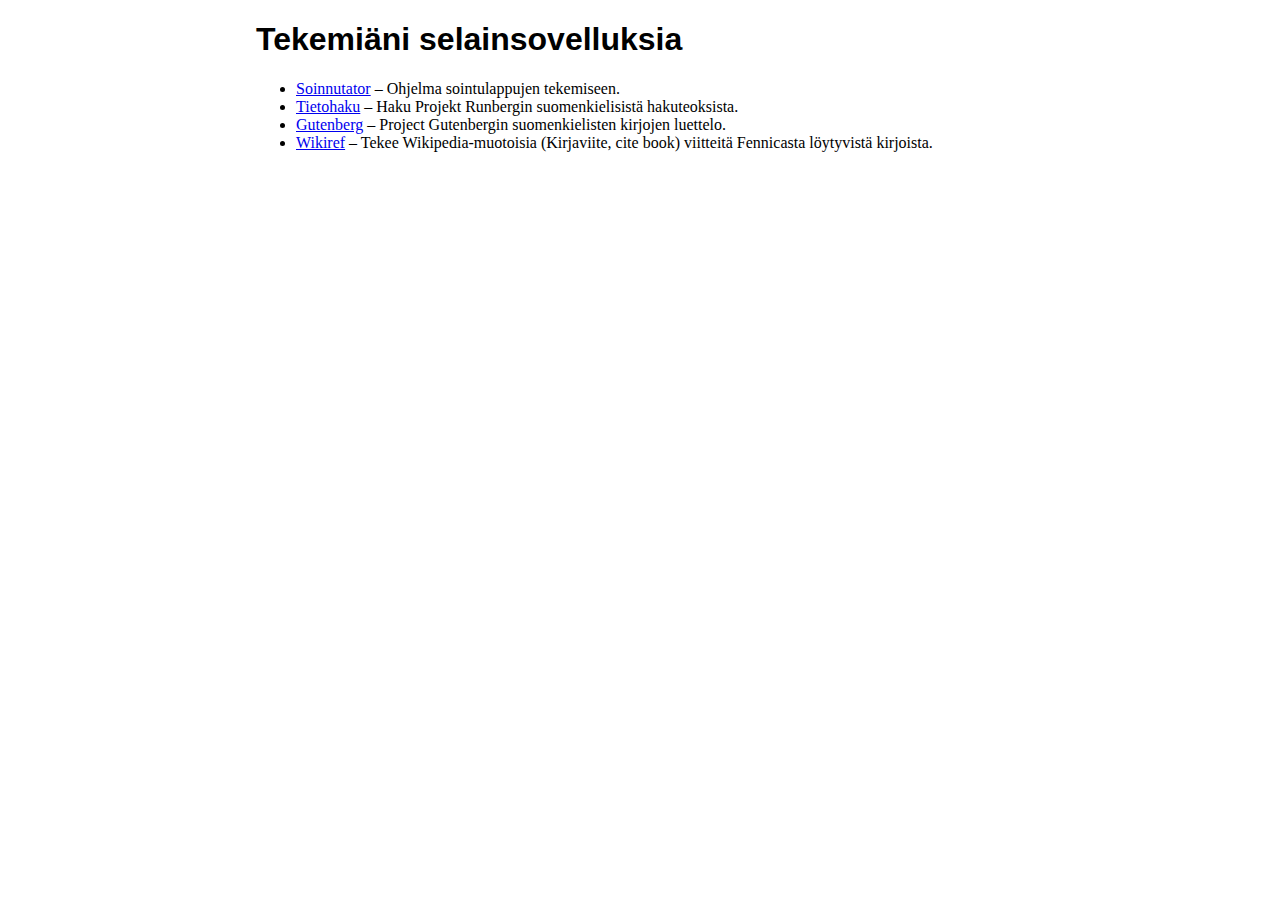
<file: index.html>
<!DOCTYPE html>
<html lang="fi" dir="ltr">
<html>
  <head>
   <meta http-equiv="content-type" content="text/html; charset=UTF-8"/>
   <meta charset="UTF-8" />
   <meta name="viewport" content="width=device-width, initial-scale=1"/>
   <link rel="stylesheet" href="index.css">
   
   <title>akupar.github.io</title>
   <meta name="description" content="."/>
   
  </head>
  <body>
    <div id="main">
    <h1>Tekemiäni selainsovelluksia</h1>
    
    <ul>
      <li><a href="soinnutator/">Soinnutator</a> – Ohjelma sointulappujen tekemiseen.</li>
      <li><a href="tietohaku/">Tietohaku</a> – Haku Projekt Runbergin suomenkielisistä hakuteoksista.</li>
      <li><a href="gutenberg/">Gutenberg</a> – Project Gutenbergin suomenkielisten kirjojen luettelo.</li>
      <li><a href="wikiref/">Wikiref</a> – Tekee Wikipedia-muotoisia (Kirjaviite, cite book) viitteitä Fennicasta löytyvistä kirjoista.</li>
    </ul>
    </div>
  </body>
</html>
</file>
<file: index.css>
h1 {
    font-family: sans-serif;
}

#main {
    margin: 0 auto;
    width: 768px;
}
</file>
